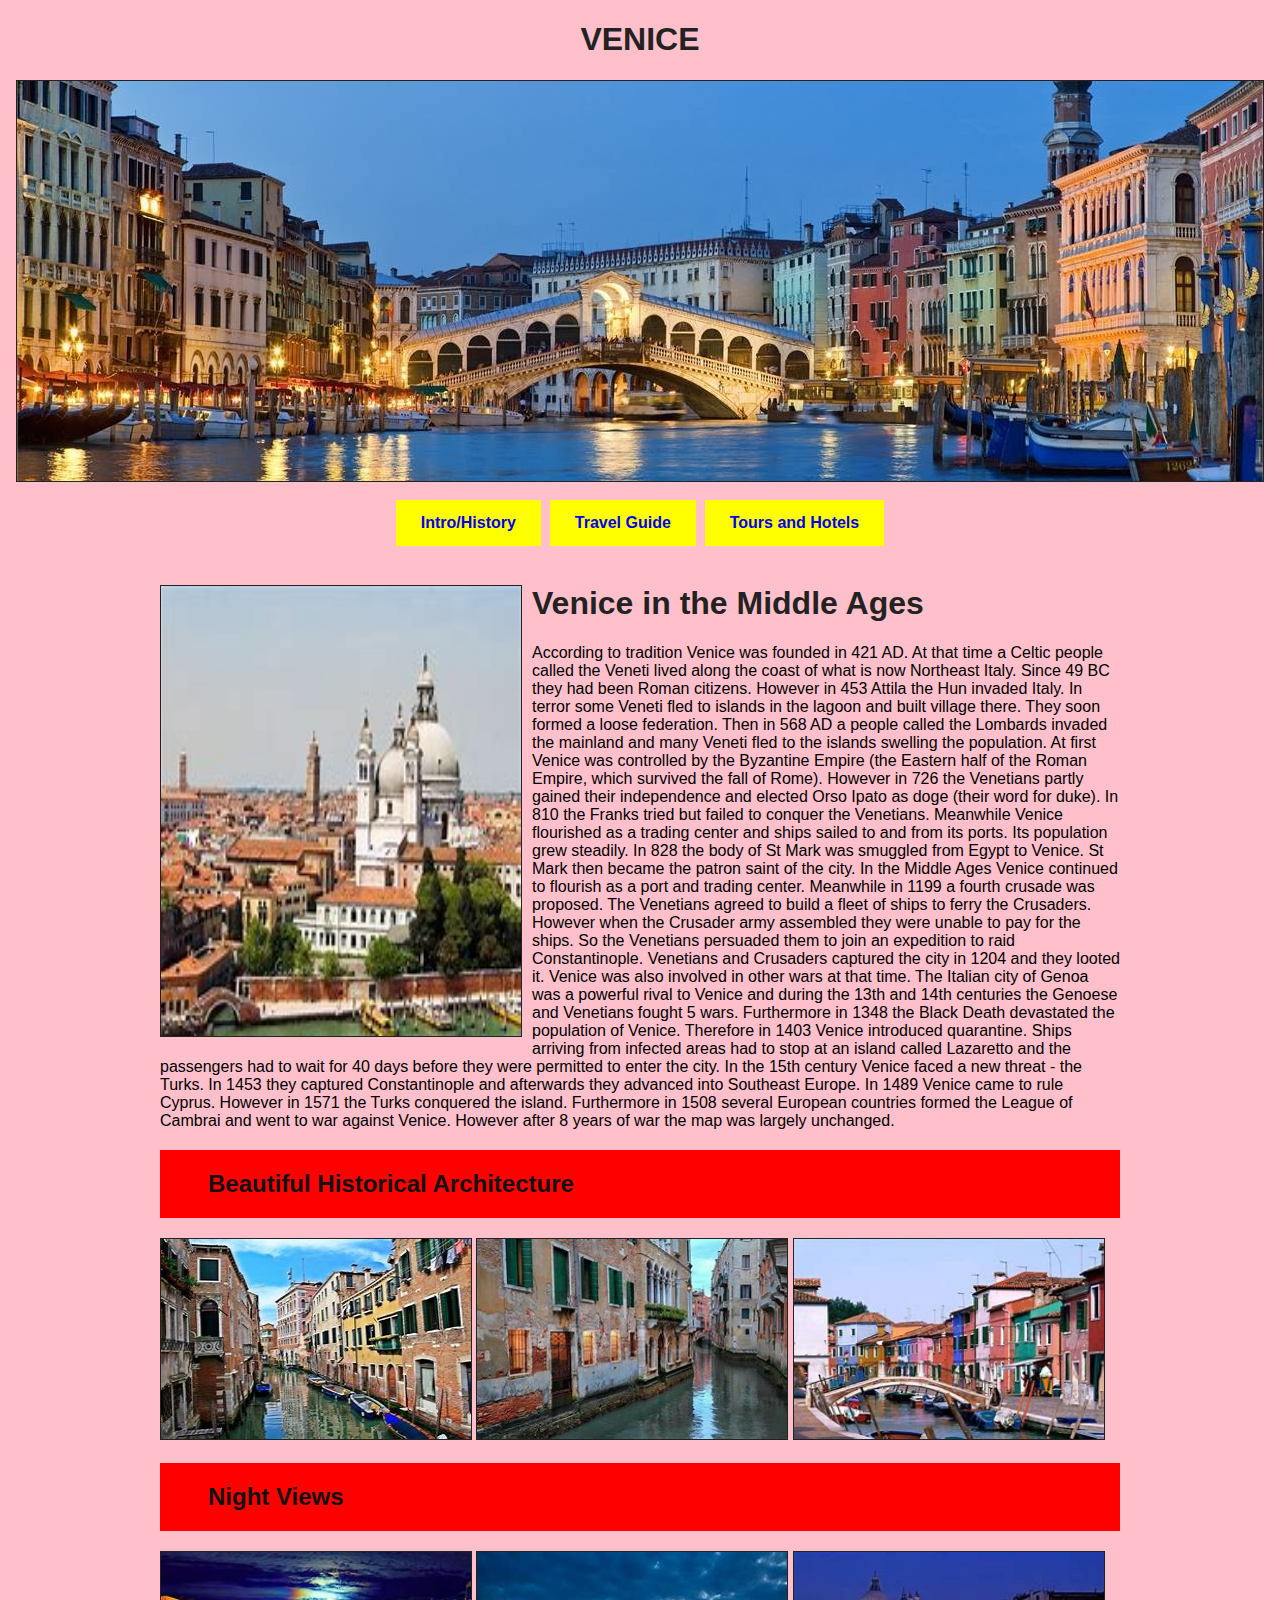
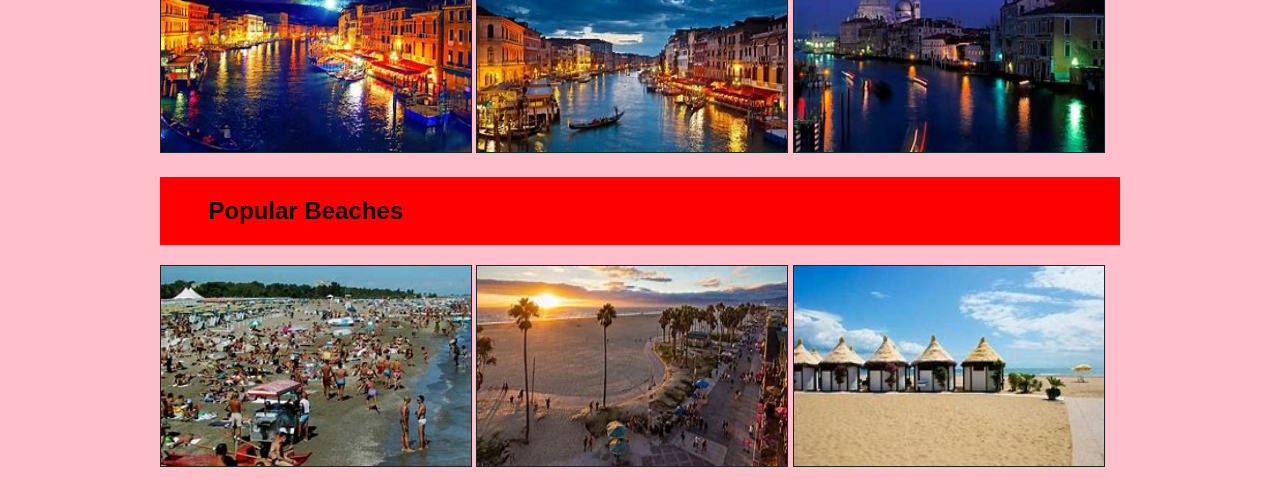
<file: index.html>
<!DOCTYPE html>
<html lang="en">

<head>
	<meta charset="utf-8" />
	<title>History</title>
	<link href="mystyle.css" type="text/css" rel="stylesheet">
</head>

<body>
	<header>
		<h1 class="center">VENICE</h1>
	</header>

	<img class='center' src="venice-top.jpg" alt="venice"><br>
	<div>
		<nav class="center">
			<a href='index.html'>Intro/History</a>&nbsp;
			<a href='travel quide.html'>Travel Guide</a>&nbsp;
			<a href="tours and hotels.html">Tours and Hotels</a>
		</nav>
	</div>
	<br>
	<div id='wrapper'>
		<p>
			<img src="histor.jpg" alt="histor" width="360" height="450" class="img">
			<h1>Venice in the Middle Ages</h1>
			According to tradition Venice was founded in 421 AD. At that time a Celtic people called
			the Veneti lived along the coast of what is now Northeast Italy. Since 49 BC they had been
			Roman citizens. However in 453 Attila the Hun invaded Italy. In terror some Veneti fled to
			islands in the lagoon and built village there. They soon formed a loose federation.
			Then in 568 AD a people called the Lombards invaded the mainland and many Veneti
			fled to the islands swelling the population.
			At first Venice was controlled by the Byzantine Empire (the Eastern half of the Roman Empire,
			which survived the fall of Rome). However in 726 the Venetians partly gained their
			independence and elected Orso Ipato as doge (their word for duke).
			In 810 the Franks tried but failed to conquer the Venetians. Meanwhile Venice flourished
			as a trading center and ships sailed to and from its ports. Its population grew steadily.
			In 828 the body of St Mark was smuggled from Egypt to Venice. St Mark then became
			the patron saint of the city.
			In the Middle Ages Venice continued to flourish as a port and trading center.
			Meanwhile in 1199 a fourth crusade was proposed.
			The Venetians agreed to build a fleet of ships to ferry the Crusaders.
			However when the Crusader army assembled they were unable to pay for the ships.
			So the Venetians persuaded them to join an expedition to raid Constantinople.
			Venetians and Crusaders captured the city in 1204 and they looted it.
			Venice was also involved in other wars at that time. The Italian city of
			Genoa was a powerful rival to Venice and during the 13th and 14th centuries
			the Genoese and Venetians fought 5 wars.
			Furthermore in 1348 the Black Death devastated the population of Venice.
			Therefore in 1403 Venice introduced quarantine. Ships arriving from infected
			areas had to stop at an island called Lazaretto and the passengers had to wait
			for 40 days before they were permitted to enter the city.
			In the 15th century Venice faced a new threat - the Turks. In 1453 they
			captured Constantinople and afterwards they advanced into Southeast Europe.
			In 1489 Venice came to rule Cyprus. However in 1571 the Turks conquered the island.
			Furthermore in 1508 several European countries formed the League of Cambrai
			and went to war against Venice. However after 8 years of war the map was largely unchanged.
		</p>

		<p style="clear:both;">
			<h2>Beautiful Historical Architecture</h2>
			<img src="houses.jpg" alt="house" width="310" height="200" title="House">
			<img src="house1.jpg" alt="house1" width="310" height="200" title="House">
			<img src="house2.jpg" alt="house2" width="310" height="200" title="House">
			<h2>Night Views</h2>
			<img src="night.jpg" alt="night" width="310" height="200" title="Night">
			<img src="night1.jpg" alt="night1" width="310" height="200" title="Night">
			<img src="night2.jpg" alt="night2" width="310" height="200" title="Night">
			<h2>Popular Beaches</h2>
			<img src="beach.jpg" alt="beach" width="310" height="200" title="Beach">
			<img src="beach1.jpg" alt="beach1" width="310" height="200" title="Beach">
			<img src="beach2.jpg" alt="beach2" width="310" height="200" title="Beach">
	</div>



</body>

</html>
</file>
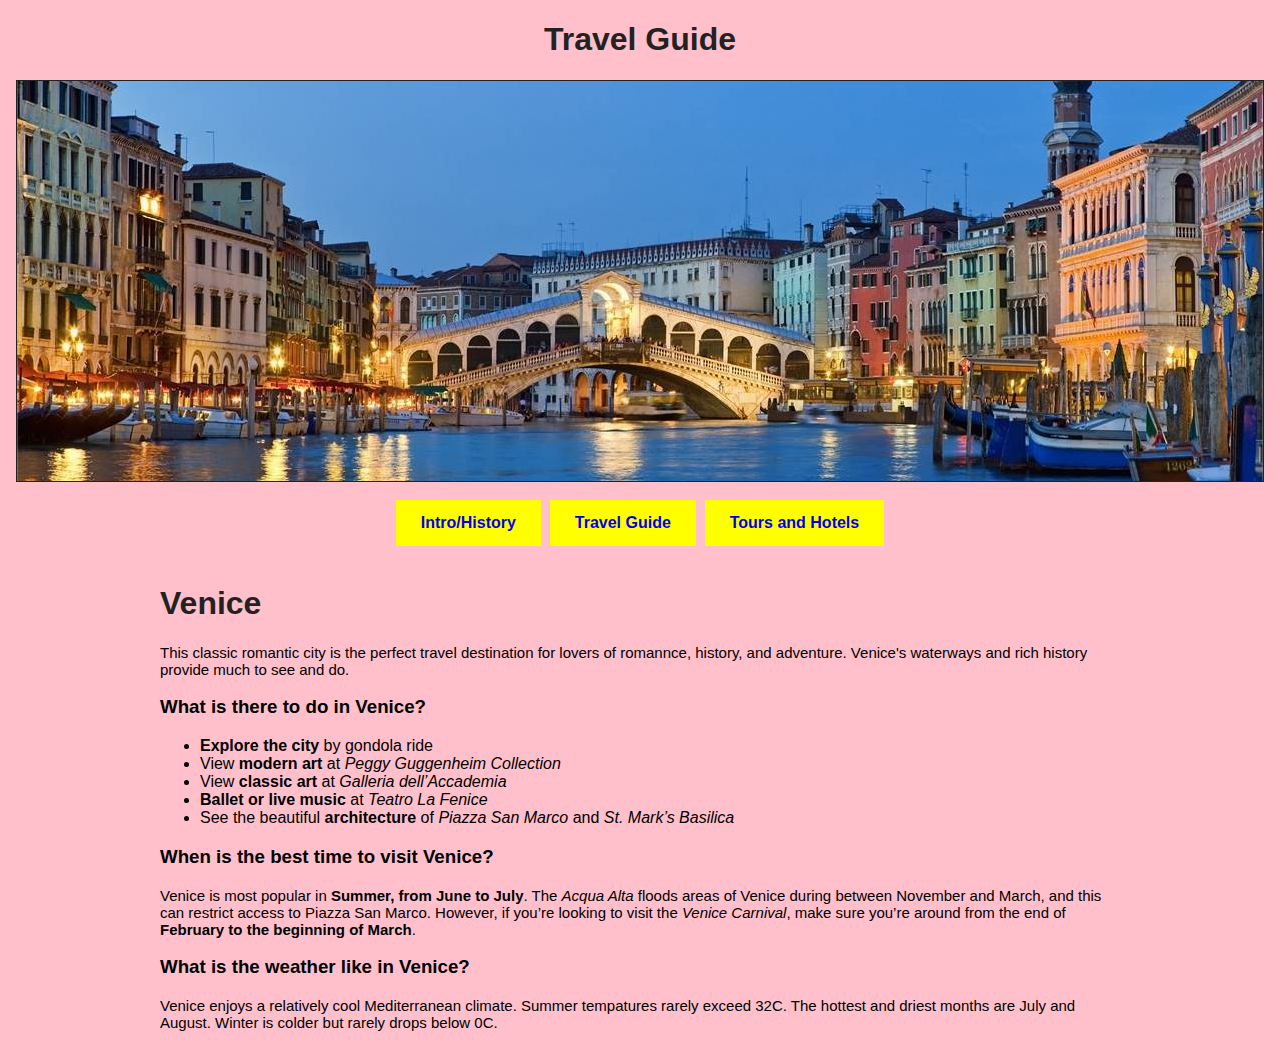
<file: travel quide.html>
<!DOCTYPE html>
<html lang="en">

<head>
	<meta charset="utf-8" />
	<title>Travel Guide</title>
	<link href="mystyle.css" type="text/css" rel="stylesheet">
</head>

<body>
	<header>
		<h1 class="center">Travel Guide</h1>
	</header>

	<img class='center' src="venice-top.jpg" alt="venice"><br>
	<div>
		<nav class="center">
			<a href='index.html'>Intro/History</a>&nbsp;
			<a href='travel quide.html'>Travel Guide</a>&nbsp;
			<a href="tours and hotels.html">Tours and Hotels</a>
		</nav>
	</div>
	<br>
	<div id='wrapper'>

		<h1>Venice</h1>
		<p>
			This classic romantic city is the perfect travel destination for lovers of romannce, history, and adventure.
			Venice's waterways and rich history provide much to see and do.
		</p>

		<h3>What is there to do in Venice?</h3>
		<ul>
			<li><strong>Explore the city</strong> by gondola ride</li>
			<li>View <strong>modern art</strong> at <em>Peggy Guggenheim Collection</em></li>
			<li>View <strong>classic art</strong> at <em>Galleria dell’Accademia</em></li>
			<li><strong>Ballet or live music</strong> at <em>Teatro La Fenice</em></li>
			<li>See the beautiful <strong>architecture</strong> of <em>Piazza San Marco</em> and <em>St. Mark’s Basilica</em></li>
		</ul>

		<h3>When is the best time to visit Venice?</h3>
		<p>
			Venice is most popular in <strong>Summer, from June to July</strong>. The <em>Acqua Alta</em> floods areas of Venice during between November and March, and this can restrict access to Piazza San Marco.
			However, if you’re looking to visit the <em>Venice Carnival</em>, make sure you’re around from the end of <strong>February to the beginning of March</strong>.
		</p>

		<h3>What is the weather like in Venice?</h3>
		<p>
			Venice enjoys a relatively cool Mediterranean climate.
			Summer tempatures rarely exceed 32C. The hottest and driest months are July and August.
			Winter is colder but rarely drops below 0C.
		</p>
	</div>

</body>

</html>
</file>
<file: mystyle.css>
body {
	background-color:pink;
	font-family: Verdana, Arial, 'sans-serif';
}
#imag {
	padding: 2px 12px 40px ;
	margin: 0px;
	height: 250px;
	width: 900px;
	
}
nav {
	font-weight:bold;
	text-align:center;
}

h1 {
	size: 30px;
	font-family: Verdana, Arial, 'sans-serif';
	color: #222;
}

h2 {
    size: 20px;
    font-family: Verdana, Arial, 'sans-serif';
    color: #111;
    padding-top: 20px;
    padding-bottom: 20px;
    padding-left: 2em;
    background-color:red;
}

#wrapper {
  width: 960px;
  margin-right: auto;
  margin-left: auto;
}
.img {
  float:left;
  margin-right:10px;
  Margin-bottom:10px;

}

img {
	border: 1px solid #222;
}

nav a {
  padding: 14px 25px;
  text-align: center; 
  text-decoration: none;
  display: inline-block;
  background-color:yellow;
}
p {
	font-family: Verdana, Arial, 'sans-serif';
	font-size: 15px;
}

.center {   
  margin-left: auto;
  margin-right: auto;
  display: block;
  width: fit-content;
}
</file>
